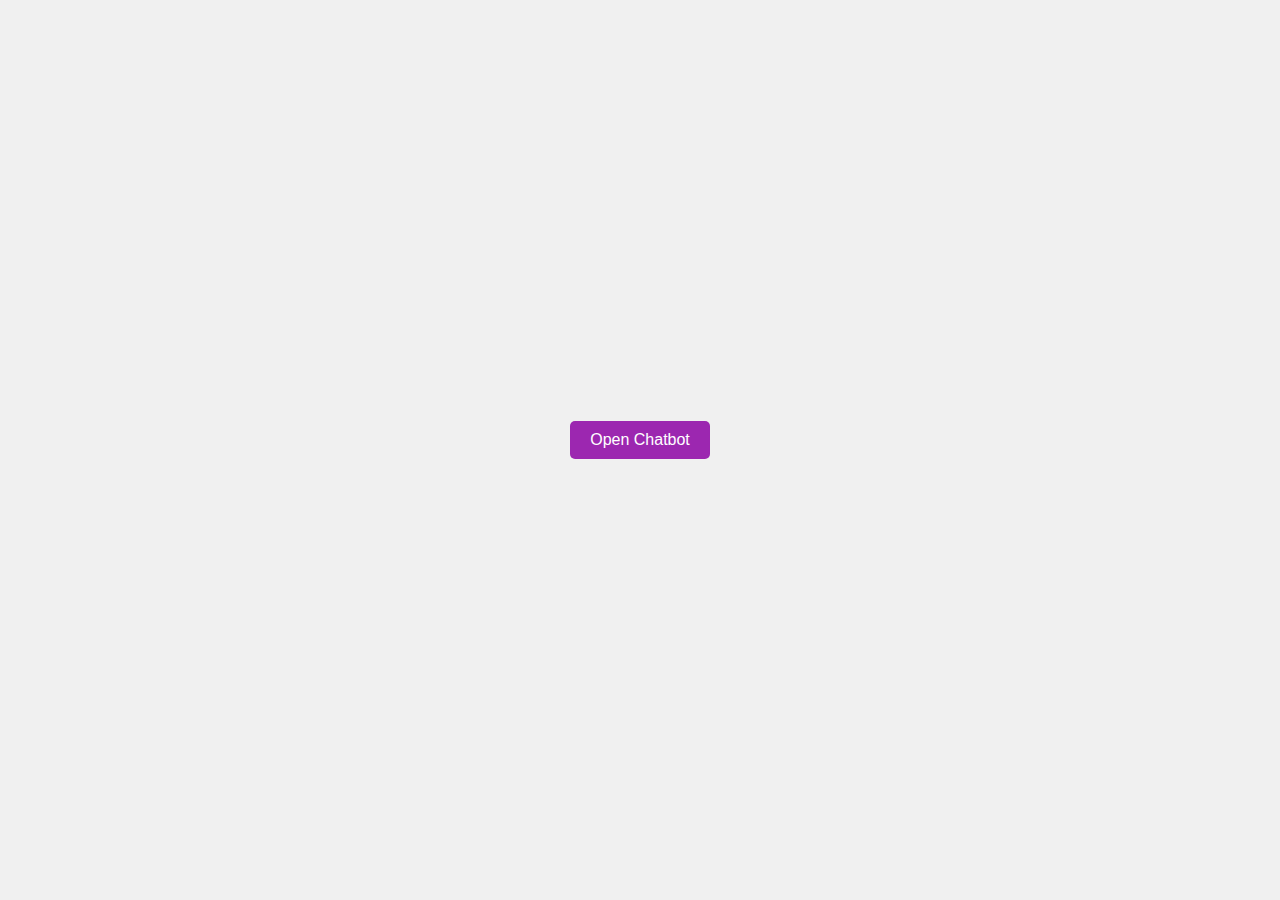
<file: index2.html>
<!DOCTYPE html>
<html lang="en">
<head>
    <meta charset="UTF-8">
    <meta name="viewport" content="width=device-width, initial-scale=1.0">
    <title>Chatbot UI</title>
    <link rel="stylesheet" href="style2.css">
</head>
<body>
    <button class="open-chatbot-button">Open Chatbot</button>
    <div class="chat-container hidden">
        <div class="chat-header">
            <div class="chat-header-info">
                <img src="user-avatar.png" alt="User Avatar" class="user-avatar">
                <span class="user-name">Annie Smith</span>
            </div>
            <div class="chat-header-options">...</div>
        </div>
        <div class="chat-messages">
            <div class="typing-indicator">
                <span></span><span></span><span></span>
            </div>
        </div>
        <div class="chat-input-container">
            <input type="text" placeholder="Type a message..." class="chat-input">
            <div class="chat-input-options">
                <button class="attach-button">📎</button>
                <button class="emoji-button">😊</button>
            </div>
        </div>
    </div>
    <script>
        document.addEventListener('DOMContentLoaded', function () {
            const chatbotButton = document.querySelector('.open-chatbot-button');
            const chatContainer = document.querySelector('.chat-container');
            chatbotButton.addEventListener('click', function () {
                chatContainer.classList.toggle('hidden');
            });
            document.querySelector('.chat-input').addEventListener('keydown', function (event) {
                if (event.key === 'Enter') {
                    let message = this.value.trim();
                    if (message) {
                        let messageContainer = document.createElement('div');
                        messageContainer.textContent = message;
                        document.querySelector('.chat-messages').appendChild(messageContainer);
                        this.value = '';
                    }
                }
            });
        });
    </script>
</body>
</html>
</file>
<file: style2.css>
body {
    font-family: Arial, sans-serif;
    background-color: #f0f0f0;
    display: flex;
    flex-direction: column;
    align-items: center;
    height: 100vh;
    margin: 0;
    justify-content: center;
}

.open-chatbot-button {
    padding: 10px 20px;
    font-size: 16px;
    background-color: #9c27b0;
    color: white;
    border: none;
    border-radius: 5px;
    cursor: pointer;
    margin-bottom: 20px;
}

.chat-container {
    width: 350px;
    height: 600px;
    background-color: #fff;
    border-radius: 10px;
    box-shadow: 0 4px 6px rgba(0, 0, 0, 0.1);
    display: flex;
    flex-direction: column;
    overflow: hidden;
}

.hidden {
    display: none;
}

.chat-header {
    background-color: #9c27b0;
    color: white;
    padding: 15px;
    display: flex;
    justify-content: space-between;
    align-items: center;
}

.chat-header-info {
    display: flex;
    align-items: center;
}

.user-avatar {
    width: 40px;
    height: 40px;
    border-radius: 50%;
    margin-right: 10px;
}

.user-name {
    font-size: 16px;
    font-weight: bold;
}

.chat-header-options {
    font-size: 20px;
    cursor: pointer;
}

.chat-messages {
    flex: 1;
    padding: 20px;
    overflow-y: auto;
    background-size: cover;
    display: flex;
    align-items: center;
    justify-content: center;
}

.typing-indicator {
    display: flex;
}

.typing-indicator span {
    background-color: #ccc;
    width: 8px;
    height: 8px;
    margin: 0 2px;
    border-radius: 50%;
    animation: blink 1.4s infinite both;
}

.typing-indicator span:nth-child(2) {
    animation-delay: 0.2s;
}

.typing-indicator span:nth-child(3) {
    animation-delay: 0.4s;
}

@keyframes blink {
    0%, 80%, 100% {
        opacity: 0;
    }
    40% {
        opacity: 1;
    }
}

.chat-input-container {
    padding: 15px;
    display: flex;
    align-items: center;
    border-top: 1px solid #eee;
}

.chat-input {
    flex: 1;
    padding: 10px;
    border-radius: 20px;
    border: 1px solid #ddd;
}

.chat-input-options {
    display: flex;
    margin-left: 10px;
}

.attach-button, .emoji-button {
    background: none;
    border: none;
    cursor: pointer;
    font-size: 20px;
    margin-left: 10px;
}
</file>
